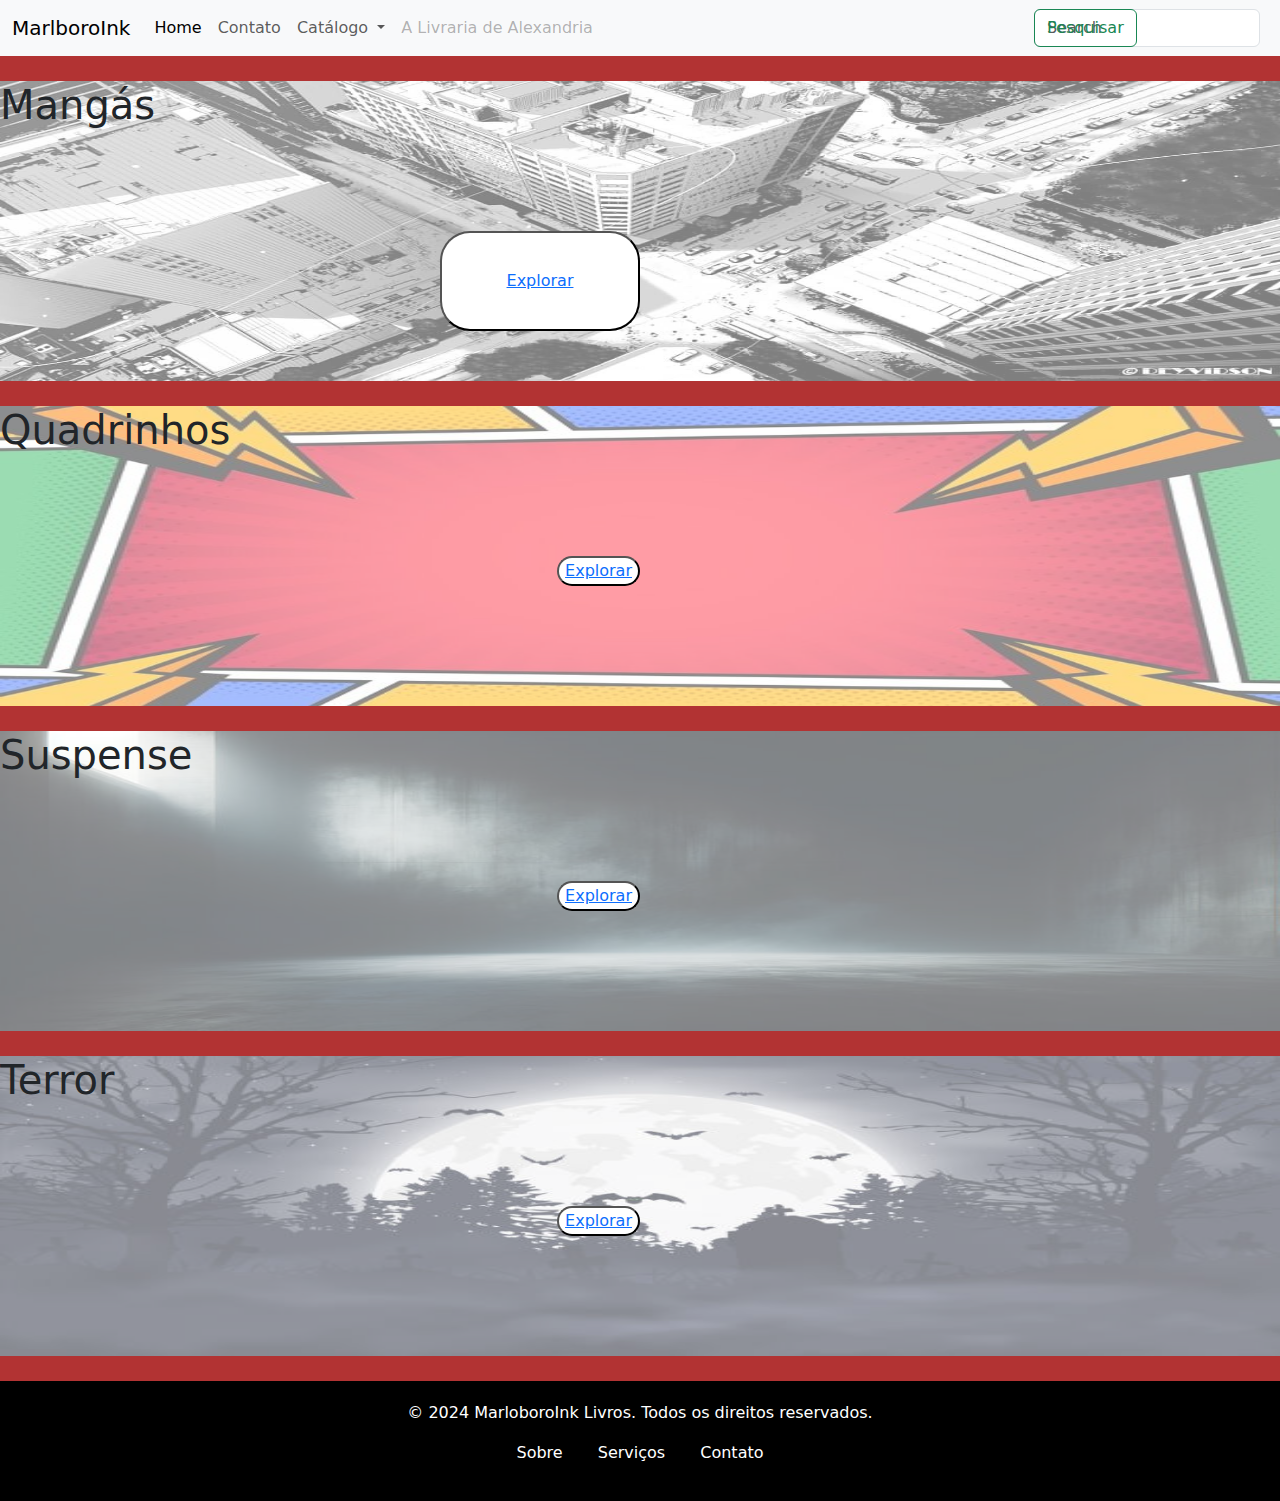
<file: LIVRARIA/catalogo.html>
<!DOCTYPE html>
<html lang="en">
<head>
    <meta charset="UTF-8">
    <meta name="viewport" content="width=device-width, initial-scale=1.0">
    <link rel="stylesheet" href="css/style4.css">
    <link rel="shortcut icon" href="favicon.ico" type="image/x-icon">
    <link href="https://cdn.jsdelivr.net/npm/bootstrap@5.3.3/dist/css/bootstrap.min.css" rel="stylesheet" integrity="sha384-QWTKZyjpPEjISv5WaRU9OFeRpok6YctnYmDr5pNlyT2bRjXh0JMhjY6hW+ALEwIH" crossorigin="anonymous">
    <script src="https://cdn.jsdelivr.net/npm/bootstrap@5.3.3/dist/js/bootstrap.bundle.min.js" integrity="sha384-YvpcrYf0tY3lHB60NNkmXc5s9fDVZLESaAA55NDzOxhy9GkcIdslK1eN7N6jIeHz" crossorigin="anonymous"></script>
    <title>Catálogo</title>
</head>
<body>
    <header>
        <nav class="navbar navbar-expand-lg bg-body-tertiary">
            <div class="container-fluid">
              <a class="navbar-brand" href="index.html">MarlboroInk</a>
              <button class="navbar-toggler" type="button" data-bs-toggle="collapse" data-bs-target="#navbarScroll" aria-controls="navbarScroll" aria-expanded="false" aria-label="Toggle navigation">
                <span class="navbar-toggler-icon"></span>
              </button>
              <div class="collapse navbar-collapse" id="navbarScroll">
                <ul class="navbar-nav me-auto my-2 my-lg-0 navbar-nav-scroll" style="--bs-scroll-height: 100px;">
                  <li class="nav-item">
                    <a class="nav-link active" aria-current="page" href="index.html">Home</a>
                  </li>
                  <li class="nav-item">
                    <a class="nav-link" href="contato.html">Contato</a>
                  </li>
                  <li class="nav-item dropdown">
                    <a class="nav-link dropdown-toggle" href="catalogo.html" role="button" data-bs-toggle="dropdown" aria-expanded="false">
                      Catálogo
                    </a>
                    <ul class="dropdown-menu">
                      <li><a class="dropdown-item" href="catalogo.html">Livros</a></li>
                      <li><a class="dropdown-item" href="terror.html">Terror</a></li>
                      <li><a class="dropdown-item" href="mangas.html">Mangás</a></li>
                      <li><a class="dropdown-item" href="quadrinhos.html">Quadrinhos</a></li>
                      <li><a class="dropdown-item" href="suspense.html">Suspense</a></li>
                      <li><a class="dropdown-item" href="lugar.html">Estabelecimento</a></li>
                      <li><hr class="dropdown-divider"></li>
                      <li><a class="dropdown-item" href="contato.html">Contato</a></li>
                    </ul>
                  </li>
                  <li class="nav-item">
                    <a class="nav-link disabled" aria-disabled="true">A Livraria de Alexandria</a>
                  </li>
                </ul>
                <form class="d-flex" role="search">
                  <input class="form-control me-2" type="search" placeholder="Search" aria-label="Search">
                  <button class="btn btn-outline-success" type="submit">Pesquisar</button>
                </form>
              </div>
            </div>
          </nav>
    </header>
    <div class="divisao"></div>
    <div class="section">
      <div class="conteudo">
        <h1>Mangás</h1>
      </div>
      <button id="b1"><a href="mangas.html">Explorar</a></button>
      <div class="q1">
        <img src="img/mangas.jpg" alt="">
      </div>
    </div>
    <div class="divisao"></div>
    <div class="section">
      <div class="conteudo">
        <h1>Quadrinhos</h1>
      </div>
      <button id="b2"><a href="quadrinhos.html">Explorar</a></button>
      <div class="q2">
        <img src="img/quadrinhos.jpg" alt="">
      </div>
    </div>
    <div class="divisao"></div>
    <div class="section">
      <div class="conteudo">
        <h1>Suspense</h1>
      </div>
      <button id="b3"><a href="suspense.html">Explorar</a></button>
      <div class="q3">
        <img src="img/suspense.jpg" alt="">
      </div>
    </div>
    <div class="divisao"></div>
    <div class="section">
      <div class="conteudo">
        <h1>Terror</h1>
      </div>
      <button id="b4"><a href="terror.html">Explorar</a></button>
      <div class="q4">
        <img src="img/terror.jpg" alt="">
      </div>
    </div>
    <div class="divisao"></div>
    <footer>
      <div class="footer-content">
          <p>&copy; 2024 MarloboroInk Livros. Todos os direitos reservados.</p>
          <ul class="footer-links">
              <li><a href="sobrenos.html">Sobre</a></li>
              <li><a href="catalogo.html">Serviços</a></li>
              <li><a href="contato.html">Contato</a></li>
          </ul>
      </div>
</footer>
</body>
</html>
</file>
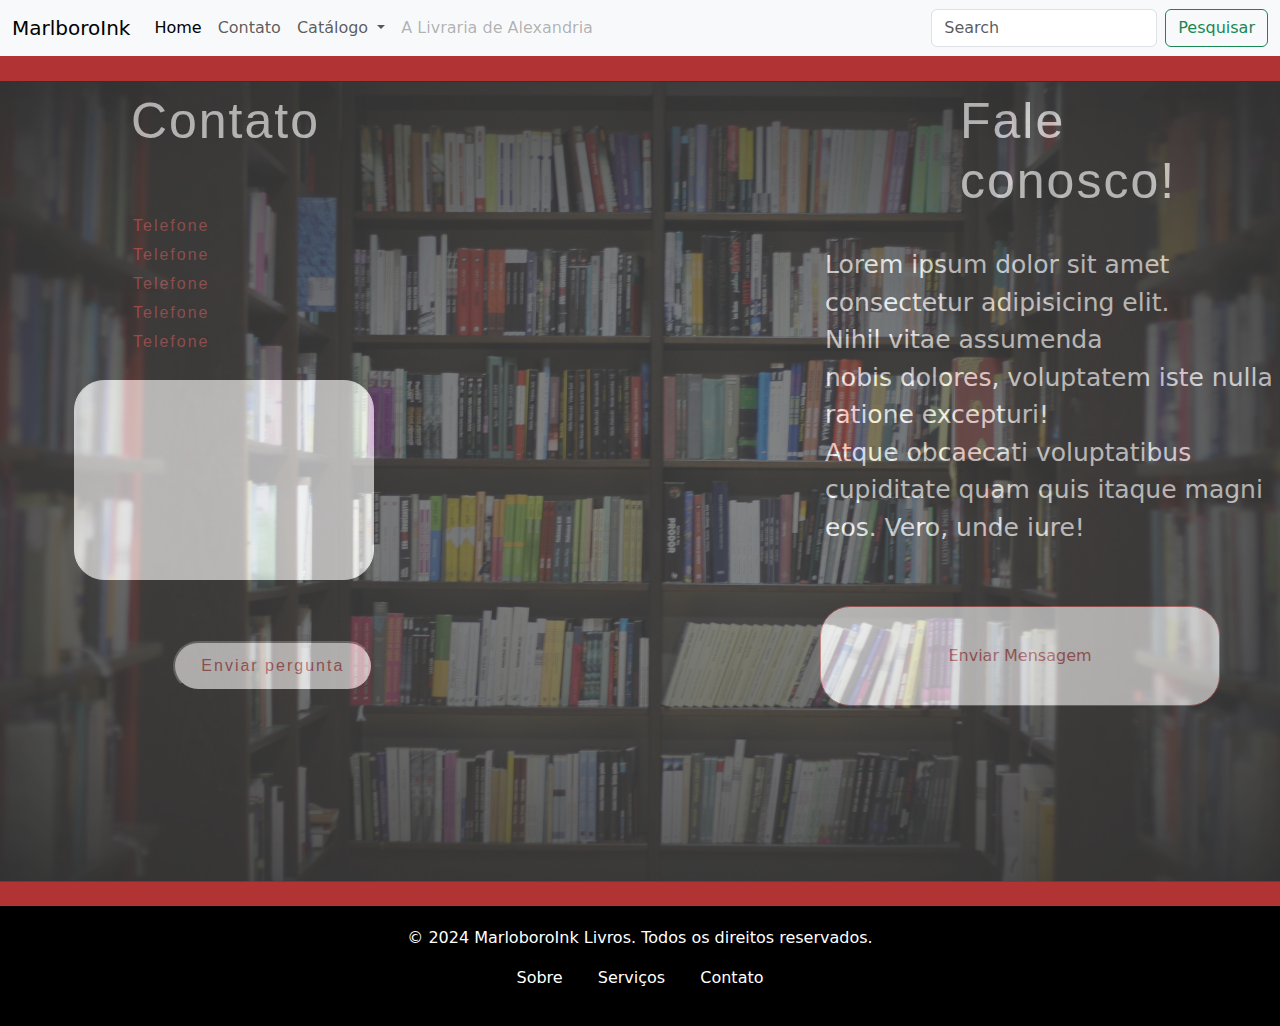
<file: LIVRARIA/contato.html>
<!DOCTYPE html>
<html lang="en">
  <head>
    <meta charset="UTF-8">
    <meta name="viewport" content="width=device-width, initial-scale=1.0">
    <link rel="shortcut icon" href="img/android-chrome-192x192.png" type="image/x-icon">
    <link rel="stylesheet" href="css/style3.css">
    <link href="https://cdn.jsdelivr.net/npm/bootstrap@5.3.3/dist/css/bootstrap.min.css" rel="stylesheet" integrity="sha384-QWTKZyjpPEjISv5WaRU9OFeRpok6YctnYmDr5pNlyT2bRjXh0JMhjY6hW+ALEwIH" crossorigin="anonymous">
    <script src="https://cdn.jsdelivr.net/npm/bootstrap@5.3.3/dist/js/bootstrap.bundle.min.js" integrity="sha384-YvpcrYf0tY3lHB60NNkmXc5s9fDVZLESaAA55NDzOxhy9GkcIdslK1eN7N6jIeHz" crossorigin="anonymous"></script>
     
    <title>Contato</title>
</head>
<body>
    <header>
        <nav class="navbar navbar-expand-lg bg-body-tertiary">
            <div class="container-fluid">
              <a class="navbar-brand" href="index.html">MarlboroInk</a>
              <button class="navbar-toggler" type="button" data-bs-toggle="collapse" data-bs-target="#navbarScroll" aria-controls="navbarScroll" aria-expanded="false" aria-label="Toggle navigation">
                <span class="navbar-toggler-icon"></span>
              </button>
              <div class="collapse navbar-collapse" id="navbarScroll">
                <ul class="navbar-nav me-auto my-2 my-lg-0 navbar-nav-scroll" style="--bs-scroll-height: 100px;">
                  <li class="nav-item">
                    <a class="nav-link active" aria-current="page" href="index.html">Home</a>
                  </li>
                  <li class="nav-item">
                    <a class="nav-link" href="contato.html">Contato</a>
                  </li>
                  <li class="nav-item dropdown">
                    <a class="nav-link dropdown-toggle" href="catalogo.html" role="button" data-bs-toggle="dropdown" aria-expanded="false">
                      Catálogo
                    </a>
                    <ul class="dropdown-menu">
                      <li><a class="dropdown-item" href="catalogo.html">Livros</a></li>
                      <li><a class="dropdown-item" href="terror.html">Terror</a></li>
                      <li><a class="dropdown-item" href="mangas.html">Mangás</a></li>
                      <li><a class="dropdown-item" href="quadrinhos.html">Quadrinhos</a></li>
                      <li><a class="dropdown-item" href="suspense.html">Suspense</a></li>
                      <li><a class="dropdown-item" href="lugar.html">Estabelecimento</a></li>
                      <li><hr class="dropdown-divider"></li>
                      <li><a class="dropdown-item" href="contato.html">Contato</a></li>
                    </ul>
                  </li>
                  <li class="nav-item">
                    <a class="nav-link disabled" aria-disabled="true">A Livraria de Alexandria</a>
                  </li>
                </ul>
                <form class="d-flex" role="search">
                  <input class="form-control me-2" type="search" placeholder="Search" aria-label="Search">
                  <button class="btn btn-outline-success" type="submit">Pesquisar</button>
                </form>
              </div>
            </div>
          </nav>
    </header>
    <div class="divisao"></div>
    <div class="containerz">
    <div class="contato">
      <h1>Contato</h1>
      <ul>
        <li><a href="index.html">Telefone</a></li>
        <li><a href="index.html">Telefone</a></li>
        <li><a href="index.html">Telefone</a></li>
        <li><a href="index.html">Telefone</a></li>
        <li><a href="index.html">Telefone</a></li>
      </ul>
      <input type="text">
      <button><a href="">Enviar pergunta</a></button>
    </div>
    <div class="contato2">
      <h2>Fale conosco!</h2>
      <p>Lorem ipsum dolor sit amet consectetur adipisicing elit. <br>
         Nihil vitae assumenda <br>
         nobis dolores, voluptatem iste nulla ratione excepturi! <br>
         Atque obcaecati voluptatibus <br>
          cupiditate quam quis itaque magni eos. Vero, unde iure! <br>
        </p>
        <div class="butaotr">
        <button><a href="">Enviar Mensagem</a></button>
      </div>
    </div>
    <div class="imagem">
      <img src="img/library-with-books.jpg" alt="">
    </div>
  </div>
  <div class="divisao"></div>
    <footer>
      <div class="footer-content">
          <p>&copy; 2024 MarloboroInk Livros. Todos os direitos reservados.</p>
          <ul class="footer-links">
              <li><a href="sobrenos.html">Sobre</a></li>
              <li><a href="catalogo.html">Serviços</a></li>
              <li><a href="contato.html">Contato</a></li>
          </ul>
      </div>
</footer>
</body>
</html>
</file>
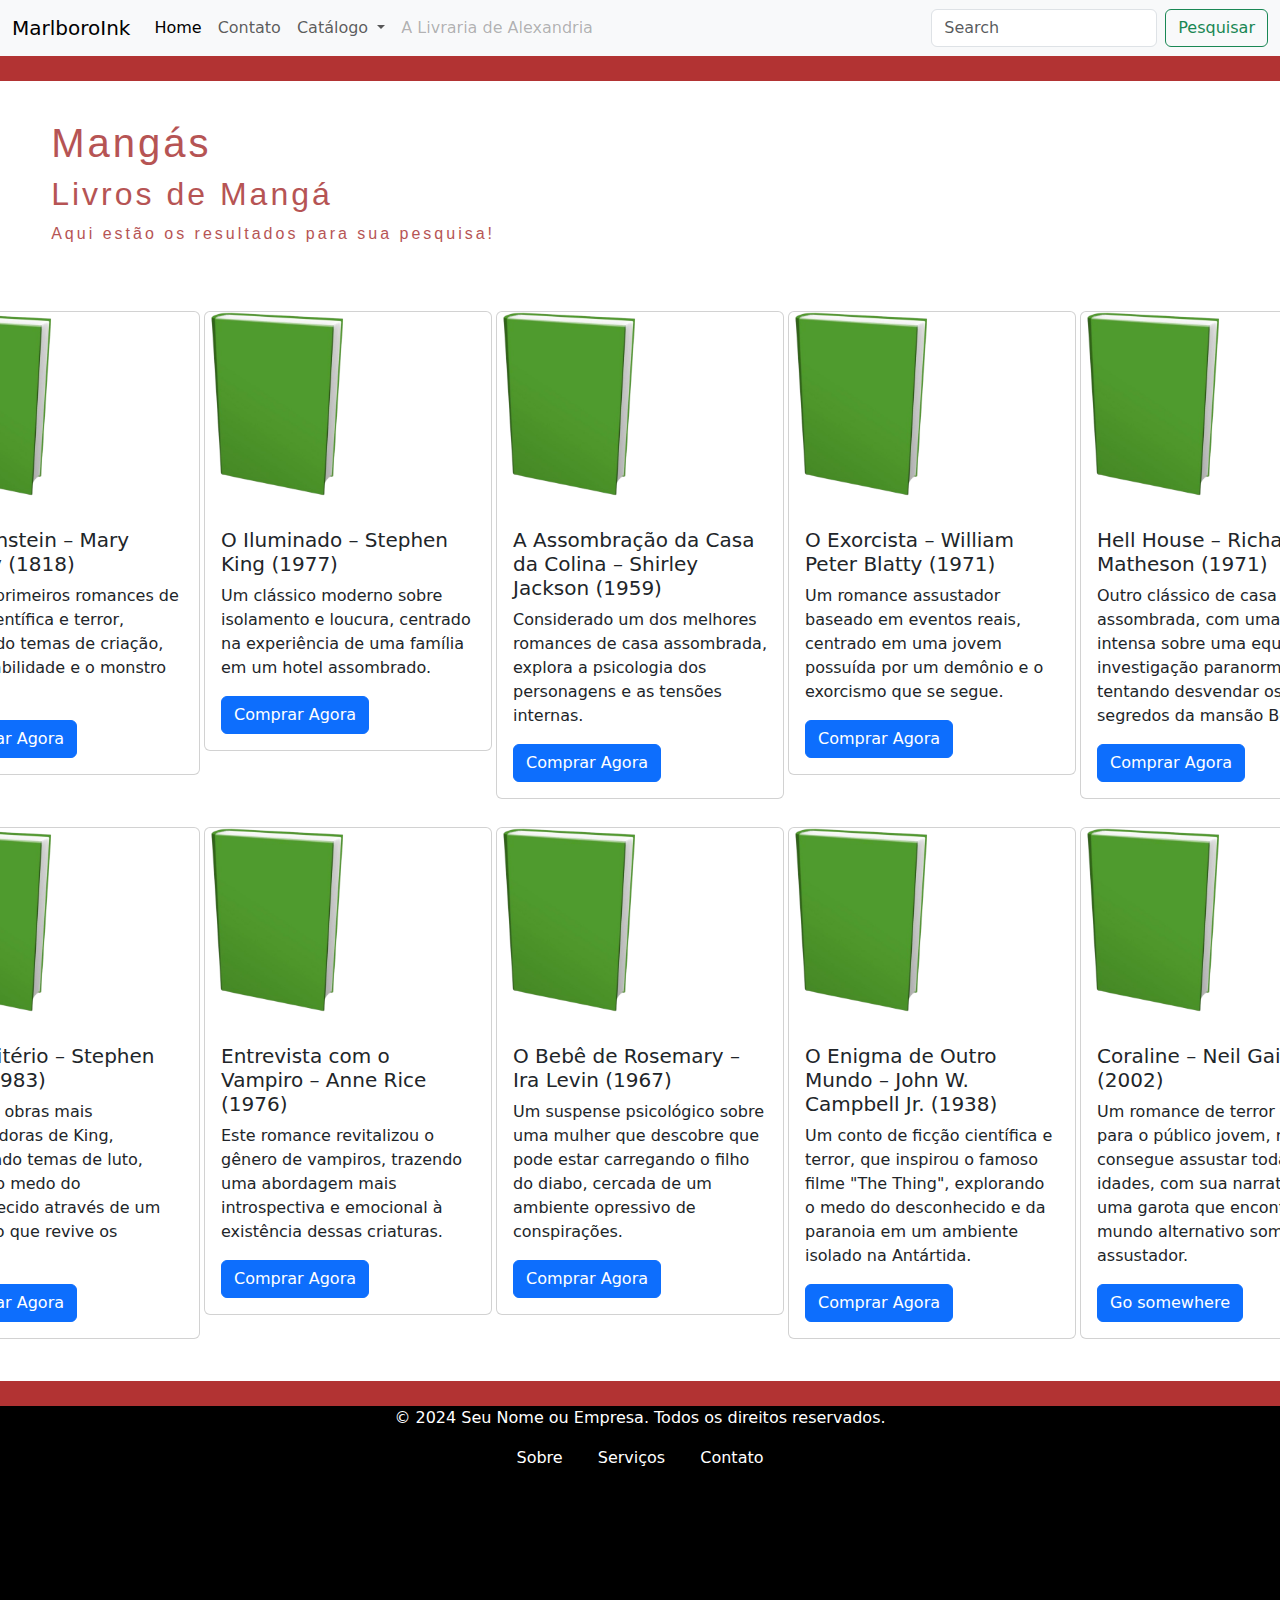
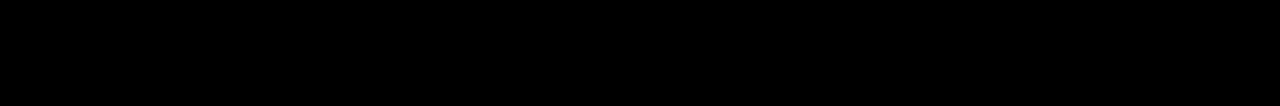
<file: LIVRARIA/mangas.html>
<!DOCTYPE html>
<html lang="en">
<head>
    <meta charset="UTF-8">
    <meta name="viewport" content="width=device-width, initial-scale=1.0">
    <link rel="stylesheet" href="css/style2.css">
    <link rel="shortcut icon" href="img/android-chrome-192x192.png" type="image/x-icon">
    <link href="https://cdn.jsdelivr.net/npm/bootstrap@5.3.3/dist/css/bootstrap.min.css" rel="stylesheet" integrity="sha384-QWTKZyjpPEjISv5WaRU9OFeRpok6YctnYmDr5pNlyT2bRjXh0JMhjY6hW+ALEwIH" crossorigin="anonymous">
    <script src="https://cdn.jsdelivr.net/npm/bootstrap@5.3.3/dist/js/bootstrap.bundle.min.js" integrity="sha384-YvpcrYf0tY3lHB60NNkmXc5s9fDVZLESaAA55NDzOxhy9GkcIdslK1eN7N6jIeHz" crossorigin="anonymous"></script>
    <title>Mangás</title>
</head>
<body>
  <header>
    <nav class="navbar navbar-expand-lg bg-body-tertiary">
        <div class="container-fluid">
          <a class="navbar-brand" href="index.html">MarlboroInk</a>
          <button class="navbar-toggler" type="button" data-bs-toggle="collapse" data-bs-target="#navbarScroll" aria-controls="navbarScroll" aria-expanded="false" aria-label="Toggle navigation">
            <span class="navbar-toggler-icon"></span>
          </button>
          <div class="collapse navbar-collapse" id="navbarScroll">
            <ul class="navbar-nav me-auto my-2 my-lg-0 navbar-nav-scroll" style="--bs-scroll-height: 100px;">
              <li class="nav-item">
                <a class="nav-link active" aria-current="page" href="index.html">Home</a>
              </li>
              <li class="nav-item">
                <a class="nav-link" href="contato.html">Contato</a>
              </li>
              <li class="nav-item dropdown">
                <a class="nav-link dropdown-toggle" href="catalogo.html" role="button" data-bs-toggle="dropdown" aria-expanded="false">
                  Catálogo
                </a>
                <ul class="dropdown-menu">
                  <li><a class="dropdown-item" href="catalogo.html">Livros</a></li>
                  <li><a class="dropdown-item" href="terror.html">Terror</a></li>
                  <li><a class="dropdown-item" href="mangas.html">Mangás</a></li>
                  <li><a class="dropdown-item" href="quadrinhos.html">Quadrinhos</a></li>
                  <li><a class="dropdown-item" href="suspense.html">Suspense</a></li>
                  <li><a class="dropdown-item" href="lugar.html">Estabelecimento</a></li>
                  <li><hr class="dropdown-divider"></li>
                  <li><a class="dropdown-item" href="contato.html">Contato</a></li>
                </ul>
              </li>
              <li class="nav-item">
                <a class="nav-link disabled" aria-disabled="true">A Livraria de Alexandria</a>
              </li>
            </ul>
            <form class="d-flex" role="search">
              <input class="form-control me-2" type="search" placeholder="Search" aria-label="Search">
              <button class="btn btn-outline-success" type="submit">Pesquisar</button>
            </form>
          </div>
        </div>
      </nav>
</header>
<div class="divisao"></div>
    <div class="first-section">
        <h1>Mangás</h1>
        <h2>Livros de Mangá</h2>
        <p>Aqui estão os resultados para sua pesquisa!</p>
    </div>
    </div>
    <div class="container">
    <ul class="cards1">
          <li><div class="card" style="width: 18rem;">
            <img src="img/510OFHPb3JL._AC_UF894_1000_QL80_-removebg-preview.png"class="card-img-top" alt="...">
            <div class="card-body">
              <h5 class="card-title">Frankenstein – Mary Shelley (1818)</h5>
              <p class="card-text">Um dos primeiros romances de ficção científica e terror, abordando temas de criação, responsabilidade e o monstro interior.</p>
              <a href="#" class="btn btn-primary">Comprar Agora</a>
            </div>
          </div></li>
          <li><div class="card" style="width: 18rem;">
            <img src="img/510OFHPb3JL._AC_UF894_1000_QL80_-removebg-preview.png"class="card-img-top" alt="...">
            <div class="card-body">
              <h5 class="card-title">O Iluminado – Stephen King (1977)</h5>
              <p class="card-text">Um clássico moderno sobre isolamento e loucura, centrado na experiência de uma família em um hotel assombrado.</p>
              <a href="#" class="btn btn-primary">Comprar Agora</a>
            </div>
          </div></li>
          <li><div class="card" style="width: 18rem;">
            <img src="img/510OFHPb3JL._AC_UF894_1000_QL80_-removebg-preview.png"class="card-img-top" alt="...">
            <div class="card-body">
              <h5 class="card-title">A Assombração da Casa da Colina – Shirley Jackson (1959)</h5>
              <p class="card-text">Considerado um dos melhores romances de casa assombrada, explora a psicologia dos personagens e as tensões internas.</p>
              <a href="#" class="btn btn-primary">Comprar Agora</a>
            </div>
          </div></li>
          <li><div class="card" style="width: 18rem;">
            <img src="img/510OFHPb3JL._AC_UF894_1000_QL80_-removebg-preview.png" class="card-img-top" alt="...">
            <div class="card-body">
              <h5 class="card-title">O Exorcista – William Peter Blatty (1971)</h5>
              <p class="card-text">Um romance assustador baseado em eventos reais, centrado em uma jovem possuída por um demônio e o exorcismo que se segue.</p>
              <a href="#" class="btn btn-primary">Comprar Agora</a>
            </div>
          </div></li>
          <li><div class="card" style="width: 18rem;">
            <img src="img/510OFHPb3JL._AC_UF894_1000_QL80_-removebg-preview.png" class="card-img-top" alt="...">
            <div class="card-body">
              <h5 class="card-title">Hell House – Richard Matheson (1971)</h5>
              <p class="card-text">Outro clássico de casa mal-assombrada, com uma trama intensa sobre uma equipe de investigação paranormal tentando desvendar os segredos da mansão Belasco.</p>
              <a href="#" class="btn btn-primary">Comprar Agora</a>
            </div>
          </div></li>
          
    </ul>
    <ul class="cards1">

          <li><div class="card" style="width: 18rem;">
            <img src="img/510OFHPb3JL._AC_UF894_1000_QL80_-removebg-preview.png" class="card-img-top" alt="...">
            <div class="card-body">
              <h5 class="card-title">O Cemitério – Stephen King (1983)</h5>
              <p class="card-text">Uma das obras mais perturbadoras de King, envolvendo temas de luto, perda e o medo do desconhecido através de um cemitério que revive os mortos.</p>
              <a href="#" class="btn btn-primary">Comprar Agora</a>
            </div>
          </div></li>
          <li><div class="card" style="width: 18rem;">
            <img src="img/510OFHPb3JL._AC_UF894_1000_QL80_-removebg-preview.png" class="card-img-top" alt="...">
            <div class="card-body">
              <h5 class="card-title">Entrevista com o Vampiro – Anne Rice (1976)</h5>
              <p class="card-text">Este romance revitalizou o gênero de vampiros, trazendo uma abordagem mais introspectiva e emocional à existência dessas criaturas.</p>
              <a href="#" class="btn btn-primary">Comprar Agora</a>
            </div>
          </div></li>
          <li><div class="card" style="width: 18rem;">
            <img src="img/510OFHPb3JL._AC_UF894_1000_QL80_-removebg-preview.png" class="card-img-top" alt="...">
            <div class="card-body">
              <h5 class="card-title">O Bebê de Rosemary – Ira Levin (1967)</h5>
              <p class="card-text">Um suspense psicológico sobre uma mulher que descobre que pode estar carregando o filho do diabo, cercada de um ambiente opressivo de conspirações.</p>
              <a href="#" class="btn btn-primary">Comprar Agora</a>
            </div>
          </div></li>
          <li><div class="card" style="width: 18rem;">
            <img src="img/510OFHPb3JL._AC_UF894_1000_QL80_-removebg-preview.png" class="card-img-top" alt="...">
            <div class="card-body">
              <h5 class="card-title">O Enigma de Outro Mundo – John W. Campbell Jr. (1938)</h5>
              <p class="card-text">Um conto de ficção científica e terror, que inspirou o famoso filme "The Thing", explorando o medo do desconhecido e da paranoia em um ambiente isolado na Antártida.</p>
              <a href="#" class="btn btn-primary">Comprar Agora</a>
            </div>
          </div></li>
          <li><div class="card" style="width: 18rem;">
            <img src="img/510OFHPb3JL._AC_UF894_1000_QL80_-removebg-preview.png"class="card-img-top" alt="...">
            <div class="card-body">
              <h5 class="card-title">Coraline – Neil Gaiman (2002)</h5>
              <p class="card-text">Um romance de terror voltado para o público jovem, mas que consegue assustar todas as idades, com sua narrativa de uma garota que encontra um mundo alternativo sombrio e assustador.
              </p>
              <a href="#" class="btn btn-primary">Go somewhere</a>
            </div>
          </div></li>
          
          
    </ul>
    </div>
    <div class="divisao"></div>
    <div class="footer">
    <footer>
      <div class="footer-content">
          <p>&copy; 2024 Seu Nome ou Empresa. Todos os direitos reservados.</p>
          <ul class="footer-links">
              <li><a href="sobrenos.html">Sobre</a></li>
              <li><a href="catalogo.html">Serviços</a></li>
              <li><a href="contato.html">Contato</a></li>
          </ul>
      </div>
</footer>
</div>
</body>
</html>
</file>
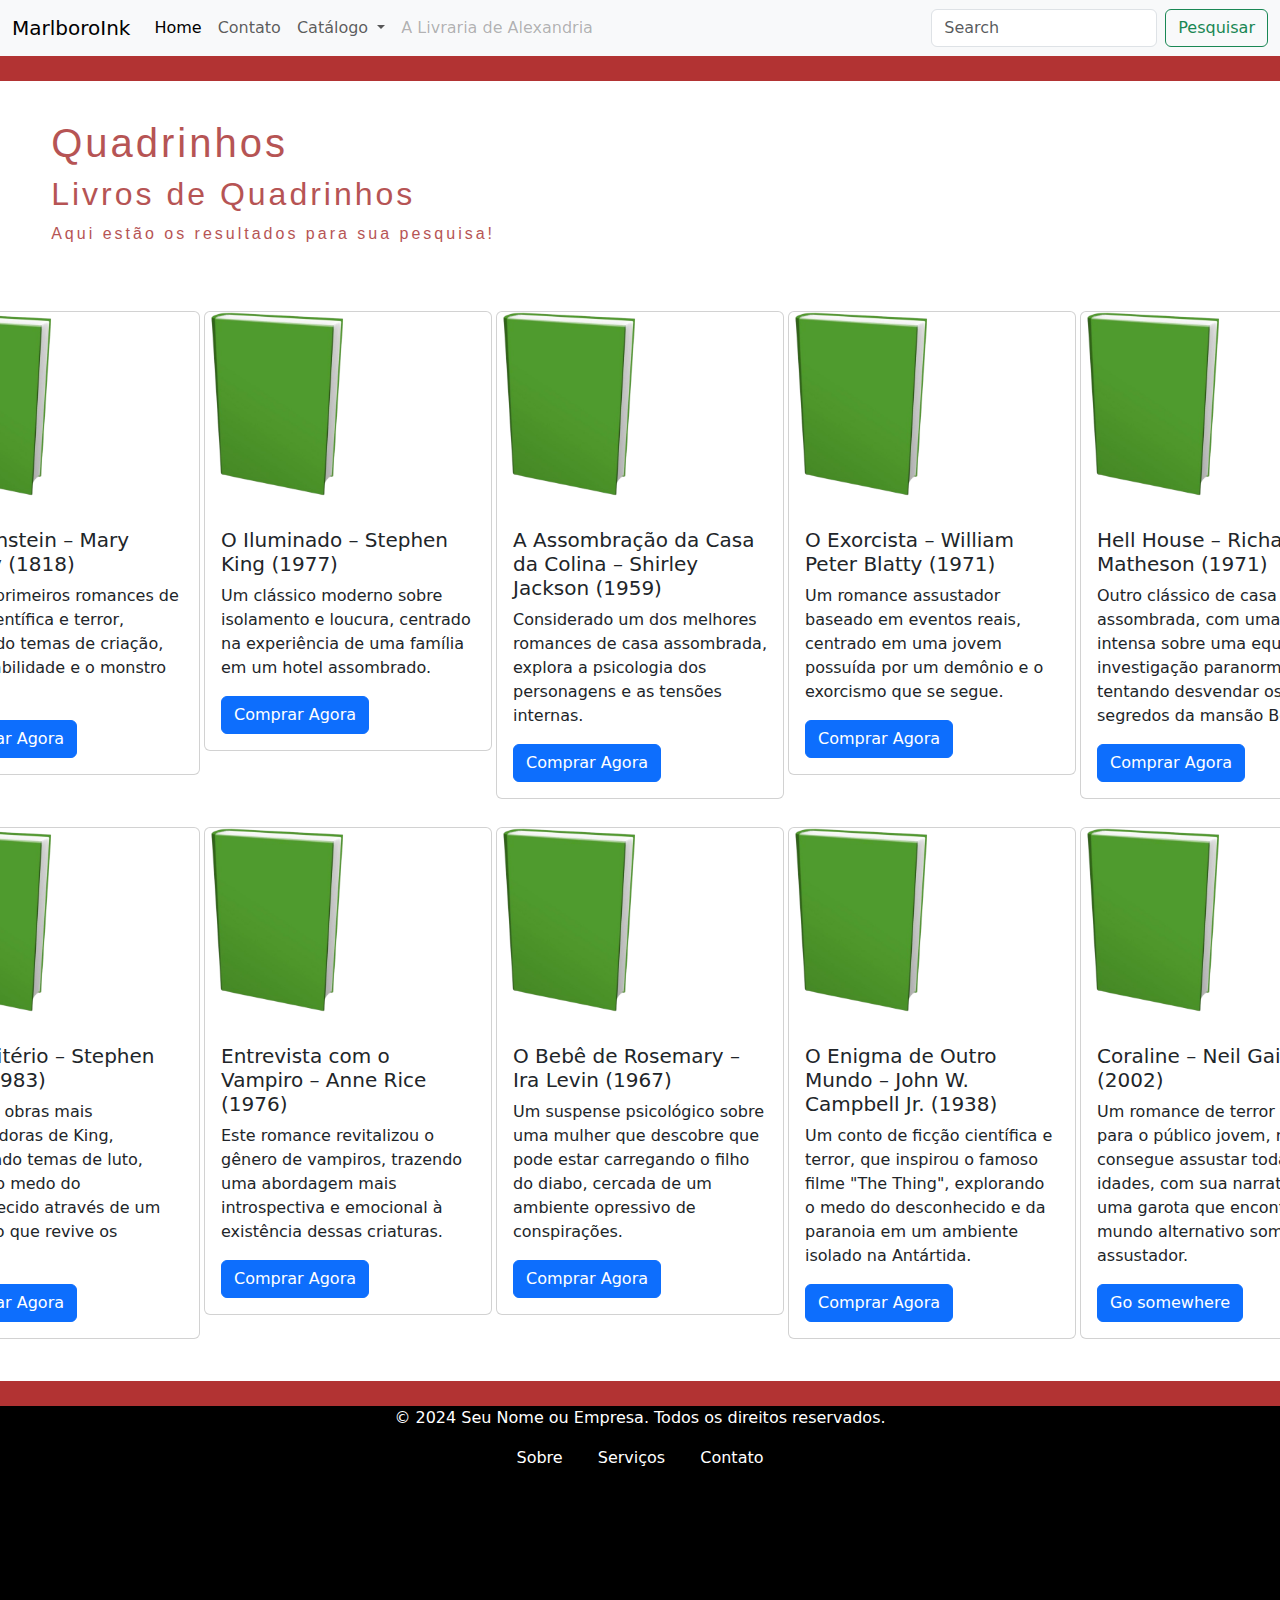
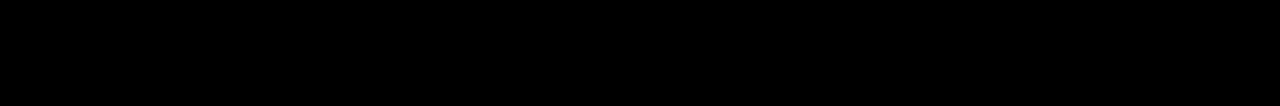
<file: LIVRARIA/quadrinhos.html>
<!DOCTYPE html>
<html lang="en">
<head>
    <meta charset="UTF-8">
    <meta name="viewport" content="width=device-width, initial-scale=1.0">
    <link rel="stylesheet" href="css/style2.css">
    <link rel="shortcut icon" href="img/android-chrome-192x192.png" type="image/x-icon">
    <link href="https://cdn.jsdelivr.net/npm/bootstrap@5.3.3/dist/css/bootstrap.min.css" rel="stylesheet" integrity="sha384-QWTKZyjpPEjISv5WaRU9OFeRpok6YctnYmDr5pNlyT2bRjXh0JMhjY6hW+ALEwIH" crossorigin="anonymous">
    <script src="https://cdn.jsdelivr.net/npm/bootstrap@5.3.3/dist/js/bootstrap.bundle.min.js" integrity="sha384-YvpcrYf0tY3lHB60NNkmXc5s9fDVZLESaAA55NDzOxhy9GkcIdslK1eN7N6jIeHz" crossorigin="anonymous"></script>
    <title>Quadrinhos</title>
</head>
<body>
  <header>
    <nav class="navbar navbar-expand-lg bg-body-tertiary">
        <div class="container-fluid">
          <a class="navbar-brand" href="index.html">MarlboroInk</a>
          <button class="navbar-toggler" type="button" data-bs-toggle="collapse" data-bs-target="#navbarScroll" aria-controls="navbarScroll" aria-expanded="false" aria-label="Toggle navigation">
            <span class="navbar-toggler-icon"></span>
          </button>
          <div class="collapse navbar-collapse" id="navbarScroll">
            <ul class="navbar-nav me-auto my-2 my-lg-0 navbar-nav-scroll" style="--bs-scroll-height: 100px;">
              <li class="nav-item">
                <a class="nav-link active" aria-current="page" href="index.html">Home</a>
              </li>
              <li class="nav-item">
                <a class="nav-link" href="contato.html">Contato</a>
              </li>
              <li class="nav-item dropdown">
                <a class="nav-link dropdown-toggle" href="catalogo.html" role="button" data-bs-toggle="dropdown" aria-expanded="false">
                  Catálogo
                </a>
                <ul class="dropdown-menu">
                  <li><a class="dropdown-item" href="catalogo.html">Livros</a></li>
                  <li><a class="dropdown-item" href="terror.html">Terror</a></li>
                  <li><a class="dropdown-item" href="mangas.html">Mangás</a></li>
                  <li><a class="dropdown-item" href="quadrinhos.html">Quadrinhos</a></li>
                  <li><a class="dropdown-item" href="suspense.html">Suspense</a></li>
                  <li><a class="dropdown-item" href="lugar.html">Estabelecimento</a></li>
                  <li><hr class="dropdown-divider"></li>
                  <li><a class="dropdown-item" href="contato.html">Contato</a></li>
                </ul>
              </li>
              <li class="nav-item">
                <a class="nav-link disabled" aria-disabled="true">A Livraria de Alexandria</a>
              </li>
            </ul>
            <form class="d-flex" role="search">
              <input class="form-control me-2" type="search" placeholder="Search" aria-label="Search">
              <button class="btn btn-outline-success" type="submit">Pesquisar</button>
            </form>
          </div>
        </div>
      </nav>
</header>
<div class="divisao"></div>
    <div class="first-section">
        <h1>Quadrinhos</h1>
        <h2>Livros de Quadrinhos</h2>
        <p>Aqui estão os resultados para sua pesquisa!</p>
    </div>
    </div>
    <div class="container">
    <ul class="cards1">
          <li><div class="card" style="width: 18rem;">
            <img src="img/510OFHPb3JL._AC_UF894_1000_QL80_-removebg-preview.png"class="card-img-top" alt="...">
            <div class="card-body">
              <h5 class="card-title">Frankenstein – Mary Shelley (1818)</h5>
              <p class="card-text">Um dos primeiros romances de ficção científica e terror, abordando temas de criação, responsabilidade e o monstro interior.</p>
              <a href="#" class="btn btn-primary">Comprar Agora</a>
            </div>
          </div></li>
          <li><div class="card" style="width: 18rem;">
            <img src="img/510OFHPb3JL._AC_UF894_1000_QL80_-removebg-preview.png"class="card-img-top" alt="...">
            <div class="card-body">
              <h5 class="card-title">O Iluminado – Stephen King (1977)</h5>
              <p class="card-text">Um clássico moderno sobre isolamento e loucura, centrado na experiência de uma família em um hotel assombrado.</p>
              <a href="#" class="btn btn-primary">Comprar Agora</a>
            </div>
          </div></li>
          <li><div class="card" style="width: 18rem;">
            <img src="img/510OFHPb3JL._AC_UF894_1000_QL80_-removebg-preview.png"class="card-img-top" alt="...">
            <div class="card-body">
              <h5 class="card-title">A Assombração da Casa da Colina – Shirley Jackson (1959)</h5>
              <p class="card-text">Considerado um dos melhores romances de casa assombrada, explora a psicologia dos personagens e as tensões internas.</p>
              <a href="#" class="btn btn-primary">Comprar Agora</a>
            </div>
          </div></li>
          <li><div class="card" style="width: 18rem;">
            <img src="img/510OFHPb3JL._AC_UF894_1000_QL80_-removebg-preview.png" class="card-img-top" alt="...">
            <div class="card-body">
              <h5 class="card-title">O Exorcista – William Peter Blatty (1971)</h5>
              <p class="card-text">Um romance assustador baseado em eventos reais, centrado em uma jovem possuída por um demônio e o exorcismo que se segue.</p>
              <a href="#" class="btn btn-primary">Comprar Agora</a>
            </div>
          </div></li>
          <li><div class="card" style="width: 18rem;">
            <img src="img/510OFHPb3JL._AC_UF894_1000_QL80_-removebg-preview.png" class="card-img-top" alt="...">
            <div class="card-body">
              <h5 class="card-title">Hell House – Richard Matheson (1971)</h5>
              <p class="card-text">Outro clássico de casa mal-assombrada, com uma trama intensa sobre uma equipe de investigação paranormal tentando desvendar os segredos da mansão Belasco.</p>
              <a href="#" class="btn btn-primary">Comprar Agora</a>
            </div>
          </div></li>
          
    </ul>
    <ul class="cards1">

          <li><div class="card" style="width: 18rem;">
            <img src="img/510OFHPb3JL._AC_UF894_1000_QL80_-removebg-preview.png" class="card-img-top" alt="...">
            <div class="card-body">
              <h5 class="card-title">O Cemitério – Stephen King (1983)</h5>
              <p class="card-text">Uma das obras mais perturbadoras de King, envolvendo temas de luto, perda e o medo do desconhecido através de um cemitério que revive os mortos.</p>
              <a href="#" class="btn btn-primary">Comprar Agora</a>
            </div>
          </div></li>
          <li><div class="card" style="width: 18rem;">
            <img src="img/510OFHPb3JL._AC_UF894_1000_QL80_-removebg-preview.png" class="card-img-top" alt="...">
            <div class="card-body">
              <h5 class="card-title">Entrevista com o Vampiro – Anne Rice (1976)</h5>
              <p class="card-text">Este romance revitalizou o gênero de vampiros, trazendo uma abordagem mais introspectiva e emocional à existência dessas criaturas.</p>
              <a href="#" class="btn btn-primary">Comprar Agora</a>
            </div>
          </div></li>
          <li><div class="card" style="width: 18rem;">
            <img src="img/510OFHPb3JL._AC_UF894_1000_QL80_-removebg-preview.png" class="card-img-top" alt="...">
            <div class="card-body">
              <h5 class="card-title">O Bebê de Rosemary – Ira Levin (1967)</h5>
              <p class="card-text">Um suspense psicológico sobre uma mulher que descobre que pode estar carregando o filho do diabo, cercada de um ambiente opressivo de conspirações.</p>
              <a href="#" class="btn btn-primary">Comprar Agora</a>
            </div>
          </div></li>
          <li><div class="card" style="width: 18rem;">
            <img src="img/510OFHPb3JL._AC_UF894_1000_QL80_-removebg-preview.png" class="card-img-top" alt="...">
            <div class="card-body">
              <h5 class="card-title">O Enigma de Outro Mundo – John W. Campbell Jr. (1938)</h5>
              <p class="card-text">Um conto de ficção científica e terror, que inspirou o famoso filme "The Thing", explorando o medo do desconhecido e da paranoia em um ambiente isolado na Antártida.</p>
              <a href="#" class="btn btn-primary">Comprar Agora</a>
            </div>
          </div></li>
          <li><div class="card" style="width: 18rem;">
            <img src="img/510OFHPb3JL._AC_UF894_1000_QL80_-removebg-preview.png"class="card-img-top" alt="...">
            <div class="card-body">
              <h5 class="card-title">Coraline – Neil Gaiman (2002)</h5>
              <p class="card-text">Um romance de terror voltado para o público jovem, mas que consegue assustar todas as idades, com sua narrativa de uma garota que encontra um mundo alternativo sombrio e assustador.
              </p>
              <a href="#" class="btn btn-primary">Go somewhere</a>
            </div>
          </div></li>
          
          
    </ul>
    </div>
    <div class="divisao"></div>
    <div class="footer">
    <footer>
      <div class="footer-content">
          <p>&copy; 2024 Seu Nome ou Empresa. Todos os direitos reservados.</p>
          <ul class="footer-links">
              <li><a href="sobrenos.html">Sobre</a></li>
              <li><a href="catalogo.html">Serviços</a></li>
              <li><a href="contato.html">Contato</a></li>
          </ul>
      </div>
</footer>
</div>
</body>
</html>
</file>
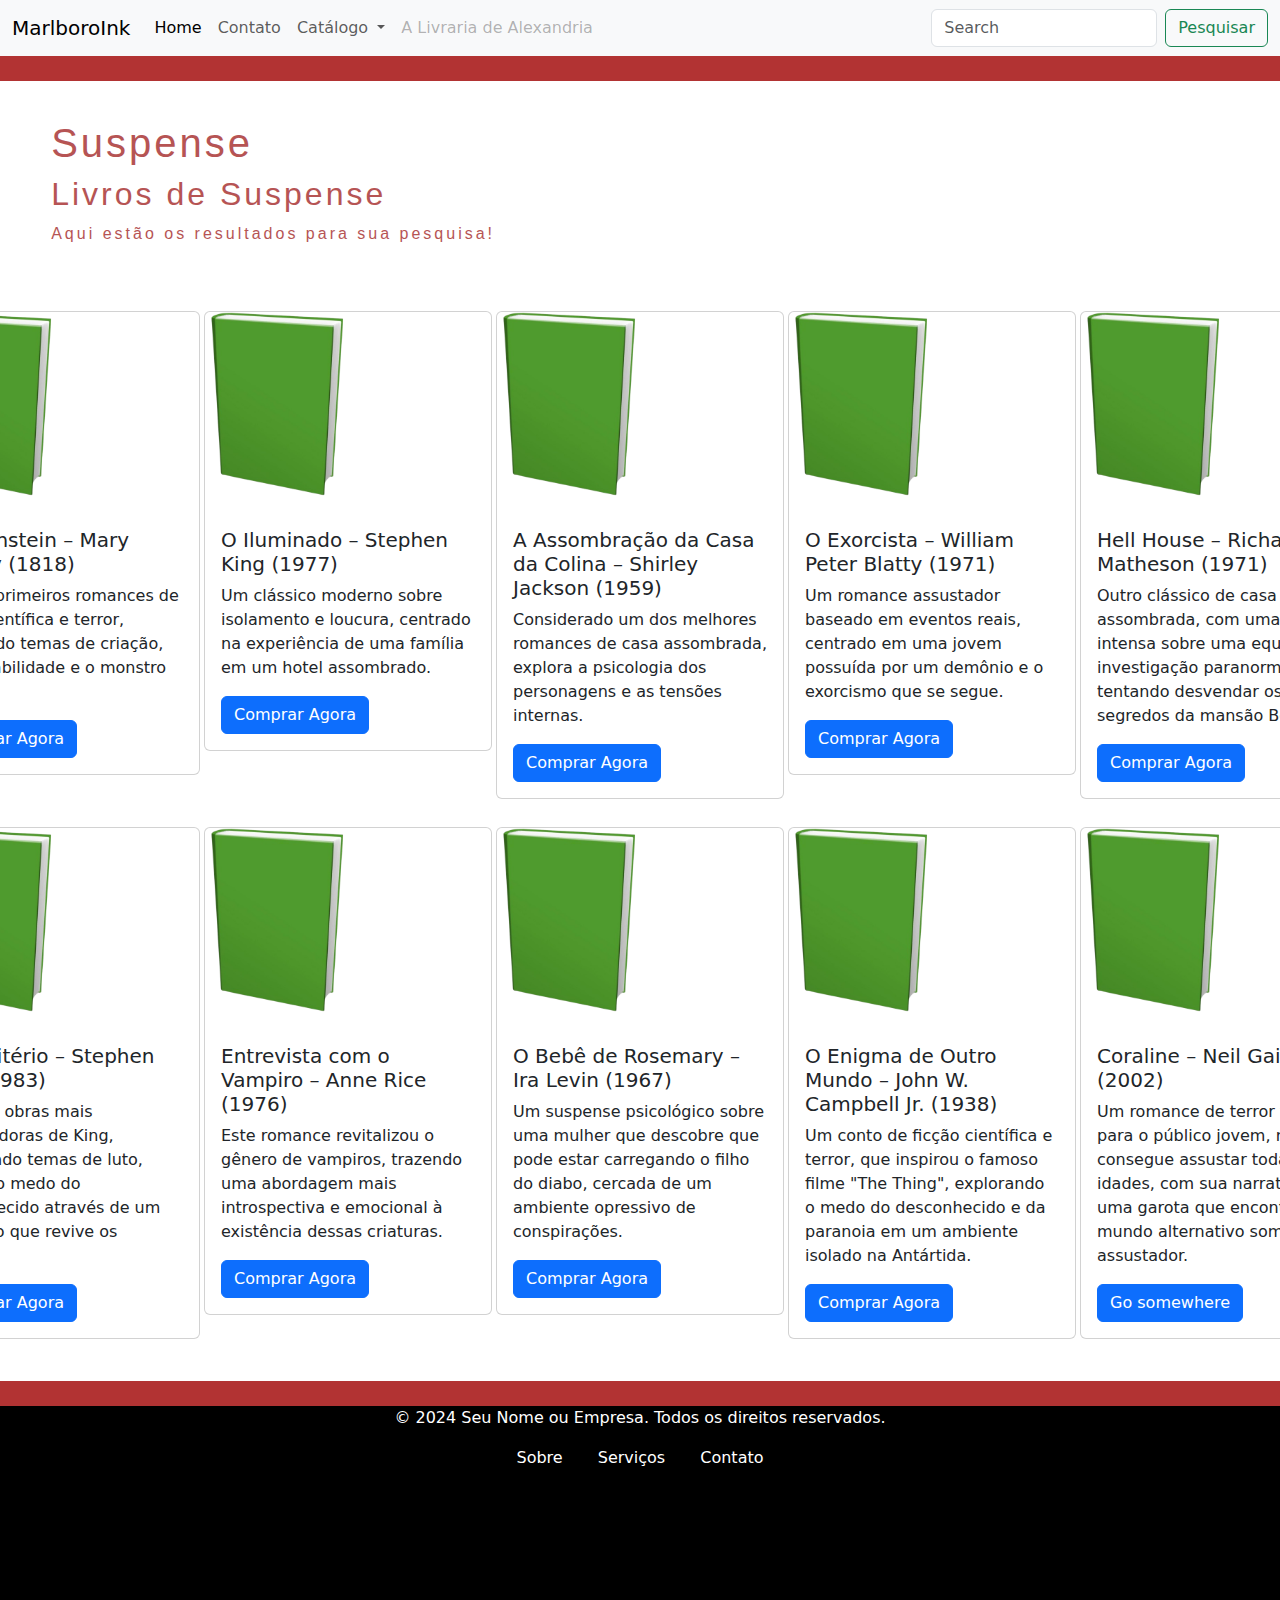
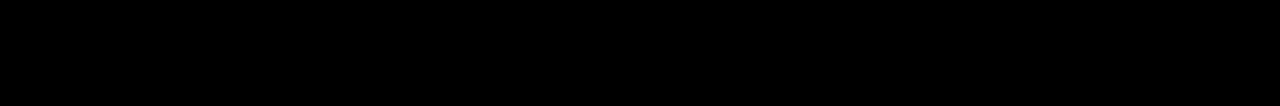
<file: LIVRARIA/suspense.html>
<!DOCTYPE html>
<html lang="en">
<head>
    <meta charset="UTF-8">
    <meta name="viewport" content="width=device-width, initial-scale=1.0">
    <link rel="stylesheet" href="css/style2.css">
    <link rel="shortcut icon" href="img/android-chrome-192x192.png" type="image/x-icon">
    <link href="https://cdn.jsdelivr.net/npm/bootstrap@5.3.3/dist/css/bootstrap.min.css" rel="stylesheet" integrity="sha384-QWTKZyjpPEjISv5WaRU9OFeRpok6YctnYmDr5pNlyT2bRjXh0JMhjY6hW+ALEwIH" crossorigin="anonymous">
    <script src="https://cdn.jsdelivr.net/npm/bootstrap@5.3.3/dist/js/bootstrap.bundle.min.js" integrity="sha384-YvpcrYf0tY3lHB60NNkmXc5s9fDVZLESaAA55NDzOxhy9GkcIdslK1eN7N6jIeHz" crossorigin="anonymous"></script>
    <title>Quadrinhos</title>
</head>
<body>
  <header>
    <nav class="navbar navbar-expand-lg bg-body-tertiary">
        <div class="container-fluid">
          <a class="navbar-brand" href="index.html">MarlboroInk</a>
          <button class="navbar-toggler" type="button" data-bs-toggle="collapse" data-bs-target="#navbarScroll" aria-controls="navbarScroll" aria-expanded="false" aria-label="Toggle navigation">
            <span class="navbar-toggler-icon"></span>
          </button>
          <div class="collapse navbar-collapse" id="navbarScroll">
            <ul class="navbar-nav me-auto my-2 my-lg-0 navbar-nav-scroll" style="--bs-scroll-height: 100px;">
              <li class="nav-item">
                <a class="nav-link active" aria-current="page" href="index.html">Home</a>
              </li>
              <li class="nav-item">
                <a class="nav-link" href="contato.html">Contato</a>
              </li>
              <li class="nav-item dropdown">
                <a class="nav-link dropdown-toggle" href="catalogo.html" role="button" data-bs-toggle="dropdown" aria-expanded="false">
                  Catálogo
                </a>
                <ul class="dropdown-menu">
                  <li><a class="dropdown-item" href="catalogo.html">Livros</a></li>
                  <li><a class="dropdown-item" href="terror.html">Terror</a></li>
                  <li><a class="dropdown-item" href="mangas.html">Mangás</a></li>
                  <li><a class="dropdown-item" href="quadrinhos.html">Quadrinhos</a></li>
                  <li><a class="dropdown-item" href="suspense.html">Suspense</a></li>
                  <li><a class="dropdown-item" href="lugar.html">Estabelecimento</a></li>
                  <li><hr class="dropdown-divider"></li>
                  <li><a class="dropdown-item" href="contato.html">Contato</a></li>
                </ul>
              </li>
              <li class="nav-item">
                <a class="nav-link disabled" aria-disabled="true">A Livraria de Alexandria</a>
              </li>
            </ul>
            <form class="d-flex" role="search">
              <input class="form-control me-2" type="search" placeholder="Search" aria-label="Search">
              <button class="btn btn-outline-success" type="submit">Pesquisar</button>
            </form>
          </div>
        </div>
      </nav>
</header>
<div class="divisao"></div>
    <div class="first-section">
        <h1>Suspense</h1>
        <h2>Livros de Suspense</h2>
        <p>Aqui estão os resultados para sua pesquisa!</p>
    </div>
    </div>
    <div class="container">
    <ul class="cards1">
          <li><div class="card" style="width: 18rem;">
            <img src="img/510OFHPb3JL._AC_UF894_1000_QL80_-removebg-preview.png"class="card-img-top" alt="...">
            <div class="card-body">
              <h5 class="card-title">Frankenstein – Mary Shelley (1818)</h5>
              <p class="card-text">Um dos primeiros romances de ficção científica e terror, abordando temas de criação, responsabilidade e o monstro interior.</p>
              <a href="#" class="btn btn-primary">Comprar Agora</a>
            </div>
          </div></li>
          <li><div class="card" style="width: 18rem;">
            <img src="img/510OFHPb3JL._AC_UF894_1000_QL80_-removebg-preview.png"class="card-img-top" alt="...">
            <div class="card-body">
              <h5 class="card-title">O Iluminado – Stephen King (1977)</h5>
              <p class="card-text">Um clássico moderno sobre isolamento e loucura, centrado na experiência de uma família em um hotel assombrado.</p>
              <a href="#" class="btn btn-primary">Comprar Agora</a>
            </div>
          </div></li>
          <li><div class="card" style="width: 18rem;">
            <img src="img/510OFHPb3JL._AC_UF894_1000_QL80_-removebg-preview.png"class="card-img-top" alt="...">
            <div class="card-body">
              <h5 class="card-title">A Assombração da Casa da Colina – Shirley Jackson (1959)</h5>
              <p class="card-text">Considerado um dos melhores romances de casa assombrada, explora a psicologia dos personagens e as tensões internas.</p>
              <a href="#" class="btn btn-primary">Comprar Agora</a>
            </div>
          </div></li>
          <li><div class="card" style="width: 18rem;">
            <img src="img/510OFHPb3JL._AC_UF894_1000_QL80_-removebg-preview.png" class="card-img-top" alt="...">
            <div class="card-body">
              <h5 class="card-title">O Exorcista – William Peter Blatty (1971)</h5>
              <p class="card-text">Um romance assustador baseado em eventos reais, centrado em uma jovem possuída por um demônio e o exorcismo que se segue.</p>
              <a href="#" class="btn btn-primary">Comprar Agora</a>
            </div>
          </div></li>
          <li><div class="card" style="width: 18rem;">
            <img src="img/510OFHPb3JL._AC_UF894_1000_QL80_-removebg-preview.png" class="card-img-top" alt="...">
            <div class="card-body">
              <h5 class="card-title">Hell House – Richard Matheson (1971)</h5>
              <p class="card-text">Outro clássico de casa mal-assombrada, com uma trama intensa sobre uma equipe de investigação paranormal tentando desvendar os segredos da mansão Belasco.</p>
              <a href="#" class="btn btn-primary">Comprar Agora</a>
            </div>
          </div></li>
          
    </ul>
    <ul class="cards1">

          <li><div class="card" style="width: 18rem;">
            <img src="img/510OFHPb3JL._AC_UF894_1000_QL80_-removebg-preview.png" class="card-img-top" alt="...">
            <div class="card-body">
              <h5 class="card-title">O Cemitério – Stephen King (1983)</h5>
              <p class="card-text">Uma das obras mais perturbadoras de King, envolvendo temas de luto, perda e o medo do desconhecido através de um cemitério que revive os mortos.</p>
              <a href="#" class="btn btn-primary">Comprar Agora</a>
            </div>
          </div></li>
          <li><div class="card" style="width: 18rem;">
            <img src="img/510OFHPb3JL._AC_UF894_1000_QL80_-removebg-preview.png" class="card-img-top" alt="...">
            <div class="card-body">
              <h5 class="card-title">Entrevista com o Vampiro – Anne Rice (1976)</h5>
              <p class="card-text">Este romance revitalizou o gênero de vampiros, trazendo uma abordagem mais introspectiva e emocional à existência dessas criaturas.</p>
              <a href="#" class="btn btn-primary">Comprar Agora</a>
            </div>
          </div></li>
          <li><div class="card" style="width: 18rem;">
            <img src="img/510OFHPb3JL._AC_UF894_1000_QL80_-removebg-preview.png" class="card-img-top" alt="...">
            <div class="card-body">
              <h5 class="card-title">O Bebê de Rosemary – Ira Levin (1967)</h5>
              <p class="card-text">Um suspense psicológico sobre uma mulher que descobre que pode estar carregando o filho do diabo, cercada de um ambiente opressivo de conspirações.</p>
              <a href="#" class="btn btn-primary">Comprar Agora</a>
            </div>
          </div></li>
          <li><div class="card" style="width: 18rem;">
            <img src="img/510OFHPb3JL._AC_UF894_1000_QL80_-removebg-preview.png" class="card-img-top" alt="...">
            <div class="card-body">
              <h5 class="card-title">O Enigma de Outro Mundo – John W. Campbell Jr. (1938)</h5>
              <p class="card-text">Um conto de ficção científica e terror, que inspirou o famoso filme "The Thing", explorando o medo do desconhecido e da paranoia em um ambiente isolado na Antártida.</p>
              <a href="#" class="btn btn-primary">Comprar Agora</a>
            </div>
          </div></li>
          <li><div class="card" style="width: 18rem;">
            <img src="img/510OFHPb3JL._AC_UF894_1000_QL80_-removebg-preview.png"class="card-img-top" alt="...">
            <div class="card-body">
              <h5 class="card-title">Coraline – Neil Gaiman (2002)</h5>
              <p class="card-text">Um romance de terror voltado para o público jovem, mas que consegue assustar todas as idades, com sua narrativa de uma garota que encontra um mundo alternativo sombrio e assustador.
              </p>
              <a href="#" class="btn btn-primary">Go somewhere</a>
            </div>
          </div></li>
          
          
    </ul>
    </div>
    <div class="divisao"></div>
    <div class="footer">
    <footer>
      <div class="footer-content">
          <p>&copy; 2024 Seu Nome ou Empresa. Todos os direitos reservados.</p>
          <ul class="footer-links">
              <li><a href="sobrenos.html">Sobre</a></li>
              <li><a href="catalogo.html">Serviços</a></li>
              <li><a href="contato.html">Contato</a></li>
          </ul>
      </div>
</footer>
</div>
</body>
</html>
</file>
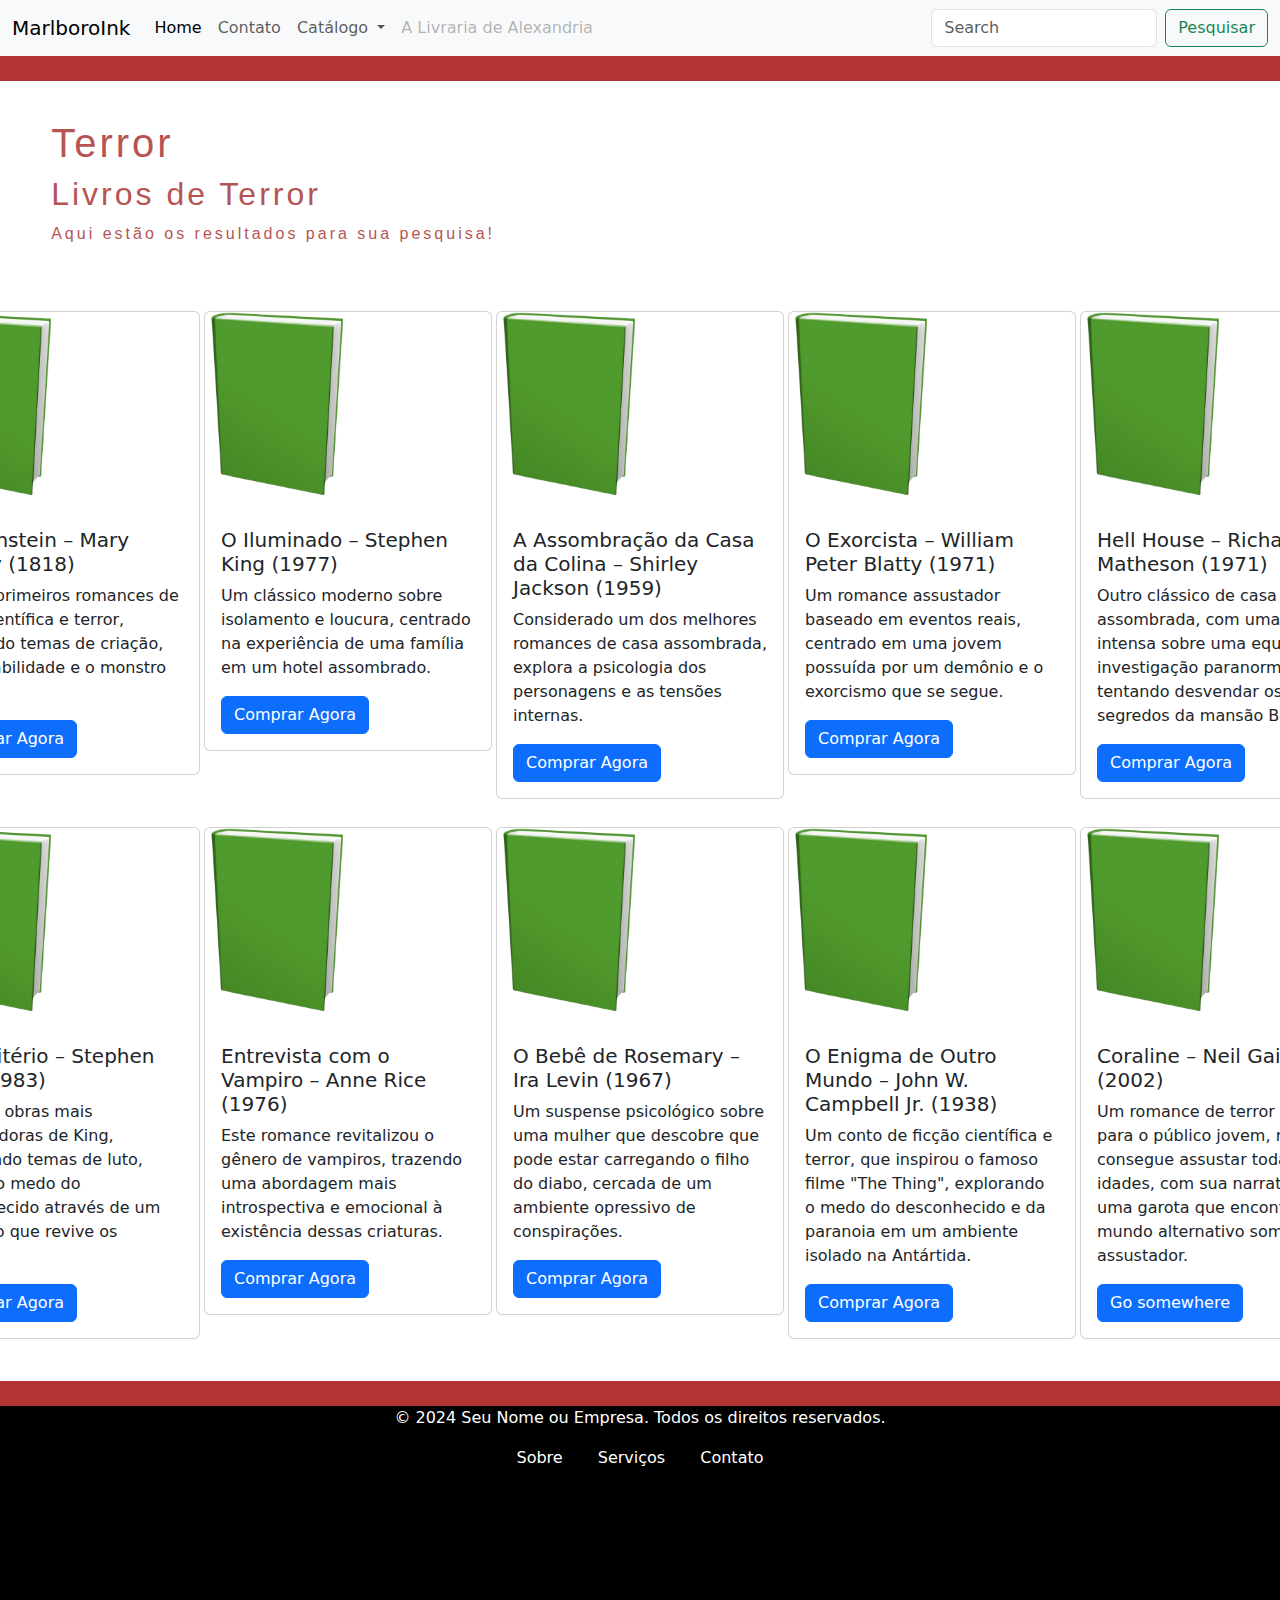
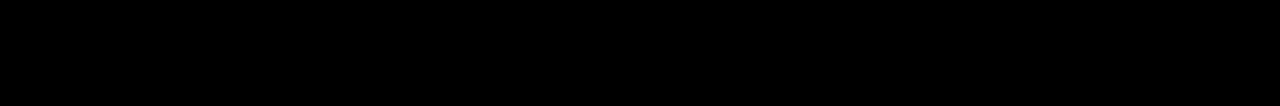
<file: LIVRARIA/terror.html>
<!DOCTYPE html>
<html lang="en">
<head>
    <meta charset="UTF-8">
    <meta name="viewport" content="width=device-width, initial-scale=1.0">
    <link rel="stylesheet" href="css/style2.css">
    <link rel="shortcut icon" href="img/android-chrome-192x192.png" type="image/x-icon">
    <link href="https://cdn.jsdelivr.net/npm/bootstrap@5.3.3/dist/css/bootstrap.min.css" rel="stylesheet" integrity="sha384-QWTKZyjpPEjISv5WaRU9OFeRpok6YctnYmDr5pNlyT2bRjXh0JMhjY6hW+ALEwIH" crossorigin="anonymous">
    <script src="https://cdn.jsdelivr.net/npm/bootstrap@5.3.3/dist/js/bootstrap.bundle.min.js" integrity="sha384-YvpcrYf0tY3lHB60NNkmXc5s9fDVZLESaAA55NDzOxhy9GkcIdslK1eN7N6jIeHz" crossorigin="anonymous"></script>
    <title>Quadrinhos</title>
</head>
<body>
  <header>
    <nav class="navbar navbar-expand-lg bg-body-tertiary">
        <div class="container-fluid">
          <a class="navbar-brand" href="index.html">MarlboroInk</a>
          <button class="navbar-toggler" type="button" data-bs-toggle="collapse" data-bs-target="#navbarScroll" aria-controls="navbarScroll" aria-expanded="false" aria-label="Toggle navigation">
            <span class="navbar-toggler-icon"></span>
          </button>
          <div class="collapse navbar-collapse" id="navbarScroll">
            <ul class="navbar-nav me-auto my-2 my-lg-0 navbar-nav-scroll" style="--bs-scroll-height: 100px;">
              <li class="nav-item">
                <a class="nav-link active" aria-current="page" href="index.html">Home</a>
              </li>
              <li class="nav-item">
                <a class="nav-link" href="contato.html">Contato</a>
              </li>
              <li class="nav-item dropdown">
                <a class="nav-link dropdown-toggle" href="catalogo.html" role="button" data-bs-toggle="dropdown" aria-expanded="false">
                  Catálogo
                </a>
                <ul class="dropdown-menu">
                  <li><a class="dropdown-item" href="catalogo.html">Livros</a></li>
                  <li><a class="dropdown-item" href="terror.html">Terror</a></li>
                  <li><a class="dropdown-item" href="mangas.html">Mangás</a></li>
                  <li><a class="dropdown-item" href="quadrinhos.html">Quadrinhos</a></li>
                  <li><a class="dropdown-item" href="suspense.html">Suspense</a></li>
                  <li><a class="dropdown-item" href="lugar.html">Estabelecimento</a></li>
                  <li><hr class="dropdown-divider"></li>
                  <li><a class="dropdown-item" href="contato.html">Contato</a></li>
                </ul>
              </li>
              <li class="nav-item">
                <a class="nav-link disabled" aria-disabled="true">A Livraria de Alexandria</a>
              </li>
            </ul>
            <form class="d-flex" role="search">
              <input class="form-control me-2" type="search" placeholder="Search" aria-label="Search">
              <button class="btn btn-outline-success" type="submit">Pesquisar</button>
            </form>
          </div>
        </div>
      </nav>
</header>
<div class="divisao"></div>
    <div class="first-section">
        <h1>Terror</h1>
        <h2>Livros de Terror</h2>
        <p>Aqui estão os resultados para sua pesquisa!</p>
    </div>
    </div>
    <div class="container">
    <ul class="cards1">
          <li><div class="card" style="width: 18rem;">
            <img src="img/510OFHPb3JL._AC_UF894_1000_QL80_-removebg-preview.png"class="card-img-top" alt="...">
            <div class="card-body">
              <h5 class="card-title">Frankenstein – Mary Shelley (1818)</h5>
              <p class="card-text">Um dos primeiros romances de ficção científica e terror, abordando temas de criação, responsabilidade e o monstro interior.</p>
              <a href="#" class="btn btn-primary">Comprar Agora</a>
            </div>
          </div></li>
          <li><div class="card" style="width: 18rem;">
            <img src="img/510OFHPb3JL._AC_UF894_1000_QL80_-removebg-preview.png"class="card-img-top" alt="...">
            <div class="card-body">
              <h5 class="card-title">O Iluminado – Stephen King (1977)</h5>
              <p class="card-text">Um clássico moderno sobre isolamento e loucura, centrado na experiência de uma família em um hotel assombrado.</p>
              <a href="#" class="btn btn-primary">Comprar Agora</a>
            </div>
          </div></li>
          <li><div class="card" style="width: 18rem;">
            <img src="img/510OFHPb3JL._AC_UF894_1000_QL80_-removebg-preview.png"class="card-img-top" alt="...">
            <div class="card-body">
              <h5 class="card-title">A Assombração da Casa da Colina – Shirley Jackson (1959)</h5>
              <p class="card-text">Considerado um dos melhores romances de casa assombrada, explora a psicologia dos personagens e as tensões internas.</p>
              <a href="#" class="btn btn-primary">Comprar Agora</a>
            </div>
          </div></li>
          <li><div class="card" style="width: 18rem;">
            <img src="img/510OFHPb3JL._AC_UF894_1000_QL80_-removebg-preview.png" class="card-img-top" alt="...">
            <div class="card-body">
              <h5 class="card-title">O Exorcista – William Peter Blatty (1971)</h5>
              <p class="card-text">Um romance assustador baseado em eventos reais, centrado em uma jovem possuída por um demônio e o exorcismo que se segue.</p>
              <a href="#" class="btn btn-primary">Comprar Agora</a>
            </div>
          </div></li>
          <li><div class="card" style="width: 18rem;">
            <img src="img/510OFHPb3JL._AC_UF894_1000_QL80_-removebg-preview.png" class="card-img-top" alt="...">
            <div class="card-body">
              <h5 class="card-title">Hell House – Richard Matheson (1971)</h5>
              <p class="card-text">Outro clássico de casa mal-assombrada, com uma trama intensa sobre uma equipe de investigação paranormal tentando desvendar os segredos da mansão Belasco.</p>
              <a href="#" class="btn btn-primary">Comprar Agora</a>
            </div>
          </div></li>
          
    </ul>
    <ul class="cards1">

          <li><div class="card" style="width: 18rem;">
            <img src="img/510OFHPb3JL._AC_UF894_1000_QL80_-removebg-preview.png" class="card-img-top" alt="...">
            <div class="card-body">
              <h5 class="card-title">O Cemitério – Stephen King (1983)</h5>
              <p class="card-text">Uma das obras mais perturbadoras de King, envolvendo temas de luto, perda e o medo do desconhecido através de um cemitério que revive os mortos.</p>
              <a href="#" class="btn btn-primary">Comprar Agora</a>
            </div>
          </div></li>
          <li><div class="card" style="width: 18rem;">
            <img src="img/510OFHPb3JL._AC_UF894_1000_QL80_-removebg-preview.png" class="card-img-top" alt="...">
            <div class="card-body">
              <h5 class="card-title">Entrevista com o Vampiro – Anne Rice (1976)</h5>
              <p class="card-text">Este romance revitalizou o gênero de vampiros, trazendo uma abordagem mais introspectiva e emocional à existência dessas criaturas.</p>
              <a href="#" class="btn btn-primary">Comprar Agora</a>
            </div>
          </div></li>
          <li><div class="card" style="width: 18rem;">
            <img src="img/510OFHPb3JL._AC_UF894_1000_QL80_-removebg-preview.png" class="card-img-top" alt="...">
            <div class="card-body">
              <h5 class="card-title">O Bebê de Rosemary – Ira Levin (1967)</h5>
              <p class="card-text">Um suspense psicológico sobre uma mulher que descobre que pode estar carregando o filho do diabo, cercada de um ambiente opressivo de conspirações.</p>
              <a href="#" class="btn btn-primary">Comprar Agora</a>
            </div>
          </div></li>
          <li><div class="card" style="width: 18rem;">
            <img src="img/510OFHPb3JL._AC_UF894_1000_QL80_-removebg-preview.png" class="card-img-top" alt="...">
            <div class="card-body">
              <h5 class="card-title">O Enigma de Outro Mundo – John W. Campbell Jr. (1938)</h5>
              <p class="card-text">Um conto de ficção científica e terror, que inspirou o famoso filme "The Thing", explorando o medo do desconhecido e da paranoia em um ambiente isolado na Antártida.</p>
              <a href="#" class="btn btn-primary">Comprar Agora</a>
            </div>
          </div></li>
          <li><div class="card" style="width: 18rem;">
            <img src="img/510OFHPb3JL._AC_UF894_1000_QL80_-removebg-preview.png"class="card-img-top" alt="...">
            <div class="card-body">
              <h5 class="card-title">Coraline – Neil Gaiman (2002)</h5>
              <p class="card-text">Um romance de terror voltado para o público jovem, mas que consegue assustar todas as idades, com sua narrativa de uma garota que encontra um mundo alternativo sombrio e assustador.
              </p>
              <a href="#" class="btn btn-primary">Go somewhere</a>
            </div>
          </div></li>
          
          
    </ul>
    </div>
    <div class="divisao"></div>
    <div class="footer">
    <footer>
      <div class="footer-content">
          <p>&copy; 2024 Seu Nome ou Empresa. Todos os direitos reservados.</p>
          <ul class="footer-links">
              <li><a href="sobrenos.html">Sobre</a></li>
              <li><a href="catalogo.html">Serviços</a></li>
              <li><a href="contato.html">Contato</a></li>
          </ul>
      </div>
</footer>
</div>
</body>
</html>
</file>
<file: LIVRARIA/css/style4.css>
.section{
    border-radius: 10px;
    width: 100%;
    height: 300px;
    position: relative;
}
.divisao{
    width: 100%;
    height: 25px;
    background-color: rgb(160, 1, 1);
    border: 1px solid rgb(160, 1, 1);
    opacity: 80%;
}
.q1 img{
    position: absolute;
    width: 100%;
    height: 300px;
    opacity: 50%;
    z-index: 0;
}
.q2 img{
    position: absolute;
    width: 100%;
    height: 300px;
    opacity: 50%;
    z-index: 0;
}
.q3 img{
    position: absolute;
    width: 100%;
    height: 300px;
    opacity: 50%;
    z-index: 0;
}
.q4 img{
    position: absolute;
    width: 100%;
    height: 300px;
    opacity: 50%;
    z-index: 0;
}
footer {
    background-color: #000000; /* Fundo preto */
    color: #ffffff; /* Texto branco */
    padding: 20px 0;
    text-align: center;
    position: relative;
    bottom: 0;
    width: 100%;
    height: 100%;
}

.footer-content {
    max-width: 1200px;
    margin: 0 auto;
}

.footer-links {
    list-style-type: none;
    padding: 0;
}

.footer-links li {
    display: inline;
    margin: 0 15px;
}

.footer-links a {
    color: #ffffff; /* Âncoras brancas */
    text-decoration: none;
}

.footer-links a:hover {
    text-decoration: underline;
}
.conteudo{
    position: absolute;
    z-index: 1;
}
.conteudo h1{
    top: 60%;
    position: absolute;
    z-index: 1;
}

button{
    position: absolute;
    z-index: 1;
    background-color: #ffffff;
    border-radius: 30px;

}
#b1{
    top: 50%;
    right: 50%;
    background-color: #ffffff;
    border-radius: 30px;
    width: 200px;
    height: 100px;
    
}
#b2{
    top: 50%;
    right: 50%;
    background-color: #ffffff;
    border-radius: 30px;
}
#b3{
    top: 50%;
    right: 50%;
    background-color: #ffffff;
    border-radius: 30px;
}
#b4{
    top: 50%;
    right: 50%;
    background-color: #ffffff;
    border-radius: 30px;
}
</file>
<file: LIVRARIA/css/style3.css>
footer {
    background-color: #000000; /* Fundo preto */
    color: #ffffff; /* Texto branco */
    padding: 20px 0;
    text-align: center;
    position: relative;
    bottom: 0;
    width: 100%;
    height: 100%;
}

.footer-content {
    max-width: 1200px;
    margin: 0 auto;
}

.footer-links {
    list-style-type: none;
    padding: 0;
}

.footer-links li {
    display: inline;
    margin: 0 15px;
}

.footer-links a {
    color: #ffffff; /* Âncoras brancas */
    text-decoration: none;
}

.footer-links a:hover {
    text-decoration: underline;
}
.containerz{
    width: 100%;
    height:800px;
    position: relative;
    background-color: black;
    opacity: 80%;
    
}
.contato{
    color: rgb(255, 255, 255);
    font-family:Verdana, Geneva, Tahoma, sans-serif;
    letter-spacing: 2px;
}
.contato h1{
    position: absolute;
    top: 10px;
    font-size: 50px;
    color: rgb(255, 255, 255);
    right: 75%;
}
.contato a{
    justify-content: center;
    align-items: center;
    color: brown;
    text-decoration: none;
    font-family:Verdana, Geneva, Tahoma, sans-serif;
    letter-spacing: 2px;

}
.contato ul{
    list-style: none;
    text-decoration: none;
    padding-left: 10%;
    padding-top: 10%;
}
.contato li{
    margin: 5px;
}
.contato input{
    position: absolute;
    margin: 10px;
    width: 300px;
    height: 200px;
    right: 70%;
    border-radius: 30px;
    border: 1px solid white;
}
.contato button{
    width: 200px;
    height: 50px;
    border-radius: 30px;
    position: absolute;
    left: 13.5%;
    top: 70%;

}
.contato2{
    float: right;
    padding-top: 2%;
    margin: 60px;
    color: rgb(255, 255, 255);;
}
.contato2 h2{
    position: absolute;
    top: 10px;
    font-size: 50px;
    color: rgb(255, 255, 255);
    left: 75%;
    font-family: Verdana, Geneva, Tahoma, sans-serif;
    letter-spacing: 2px;
}
.contato2 p{
    position: absolute;
    font-size: 25px;
    margin: 5px;
    color: rgb(255, 255, 255);
    top: 20%;
}
.contato2 button{
    width: 400px;
    height: 100px;
    border-radius: 30px;
    border: 1px solid brown;
}
.contato2 a{
    text-decoration: none;
    color: brown;
}
.contato2 a:hover{
    color: #000000;
}
.divisao{
    width: 100%;
    height: 25px;
    background-color: rgb(160, 1, 1);
    border: 1px solid rgb(160, 1, 1);
    opacity: 80%;
}
.imagem img{
    width: 100%;
    height: 100%;
    position: absolute;
    opacity: 40%;
    top: 1px;
}
.butaotr{
    margin-top: 150px;
}
</file>
<file: LIVRARIA/css/style2.css>
body{
    position: relative;
    height: auto;
    width: 100%;
    background-color: rgb(255, 255, 255);
}
.divisao{
    width: 100%;
    height: 25px;
    background-color: rgb(160, 1, 1);
    border: 1px solid rgb(160, 1, 1);
    opacity: 80%;
}
footer {
    background-color: #000000; /* Fundo preto */
    color: #ffffff; /* Texto branco */
    text-align: center;
    bottom: 0;
    width: 100%;
    height: 300px;  
}

.footer-content {
    max-width: 1200px;
    margin: 0 auto;
}

.footer-links {
    list-style-type: none;
    padding: 0;
}

.footer-links li {
    display: inline;
    margin: 0 15px;
}

.footer-links a {
    color: #ffffff; /* Âncoras brancas */
    text-decoration: none;
}

.footer-links a:hover {
    text-decoration: underline;
}
.footer{

}  

.first-section{
    width: 100%;
    height: 200px; 
    font-family: Verdana, Geneva, Tahoma, sans-serif;
    letter-spacing: 3px;
    color: brown;
    opacity: 80%;
    padding-left: 4%;
    padding-top: 3%;
}

.container{
    position: relative;
    width: 100%;
    height: 1100px;
    justify-content: center;
    align-items: center;
}

.cards1 img{
    min-width: 50px;
    max-width: 150px;
    max-height: 200px;
    align-items: center;
}
.cards1 li{
    margin: 2px;
}
.container ul{
    display: flex;
    justify-content: center;
    list-style: none;
    max-width: 70%;
    min-width: none;
    height: 500px;
    padding-left: 30%;
    padding-top: 2.5%;
}
</file>
